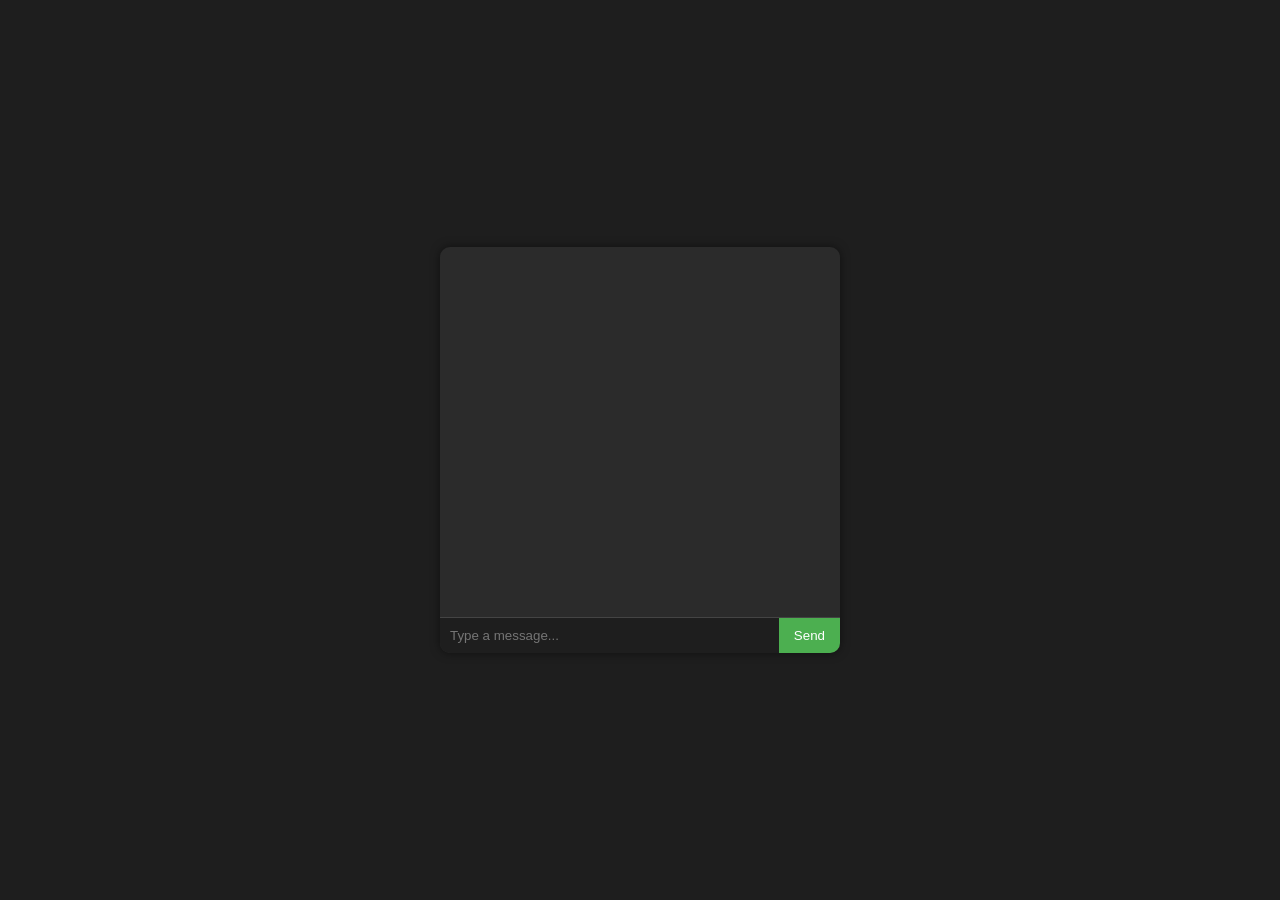
<file: index.html>
<!DOCTYPE html>
<html lang="en">
<head>
<meta charset="UTF-8">
<title>Simple Chat</title>
<link rel="stylesheet" href="style.css">
</head>

<body>

<div class="chat-container">
    <div id="chat-box"></div>

    <div class="input-area">
        <input id="message" placeholder="Type a message..." />
        <button onclick="sendMessage()">Send</button>
    </div>
</div>

<script src="script.js"></script>

</body>
</html>
</file>
<file: style.css>
body{
    font-family: Arial, sans-serif;
    background:#1e1e1e;
    display:flex;
    justify-content:center;
    align-items:center;
    height:100vh;
    margin:0;
}

.chat-container{
    width:400px;
    background:#2b2b2b;
    border-radius:10px;
    overflow:hidden;
    box-shadow:0 0 10px rgba(0,0,0,0.5);
}

#chat-box{
    height:350px;
    overflow-y:auto;
    padding:10px;
    color:white;
}

.message{
    margin:6px 0;
}

.input-area{
    display:flex;
    border-top:1px solid #444;
}

#message{
    flex:1;
    padding:10px;
    border:none;
    background:#1e1e1e;
    color:white;
    outline:none;
}

button{
    padding:10px 15px;
    border:none;
    background:#4CAF50;
    color:white;
    cursor:pointer;
}

button:hover{
    background:#45a049;
}
</file>
